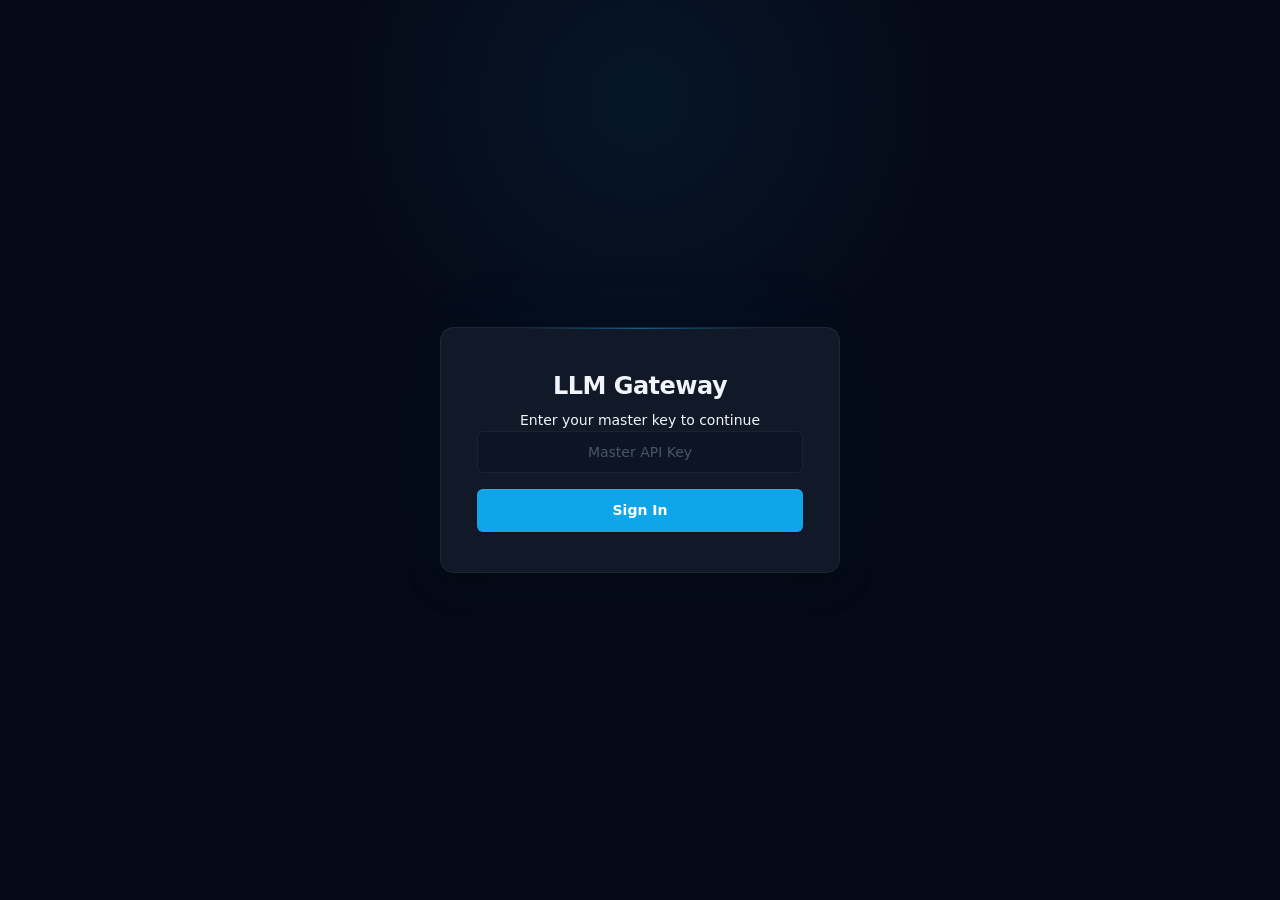
<file: admin/static/index.html>
<!DOCTYPE html>
<html lang="en">
<head>
  <meta charset="UTF-8">
  <meta name="viewport" content="width=device-width, initial-scale=1.0">
  <title>LLM Gateway Admin</title>
  <link rel="stylesheet" href="style.css">
</head>
<body>

<!-- Login -->
<div id="login" class="login-container">
  <div class="login-box">
    <h2>LLM Gateway</h2>
    <p>Enter your master key to continue</p>
    <input type="password" id="login-key" placeholder="Master API Key">
    <button class="btn btn-primary" id="login-btn" style="width:100%">Sign In</button>
  </div>
</div>

<!-- App -->
<div id="app" class="hidden" style="display:contents">
  <!-- Sidebar -->
  <nav class="sidebar">
    <div class="sidebar-header">
      <h1>LLM Gateway</h1>
      <small>Admin Dashboard</small>
    </div>
    <a class="nav-item active" id="nav-dashboard">Dashboard</a>
    <a class="nav-item" id="nav-keys">Virtual Keys</a>
    <a class="nav-item" id="nav-spend">Spend</a>
    <a class="nav-item" id="nav-batches">Batches</a>
    <a class="nav-item" id="nav-guardrails">Guardrails</a>
  </nav>

  <!-- Content -->
  <main class="main">

    <!-- Dashboard Page -->
    <div id="page-dashboard">
      <div class="page-header"><h2>Dashboard</h2></div>
      <div class="stats-grid">
        <div class="stat-card">
          <div class="label">Status</div>
          <div class="value success" id="stat-status">-</div>
        </div>
        <div class="stat-card">
          <div class="label">Models</div>
          <div class="value accent" id="stat-models">-</div>
        </div>
        <div class="stat-card">
          <div class="label">Virtual Keys</div>
          <div class="value" id="stat-keys">-</div>
        </div>
        <div class="stat-card">
          <div class="label">Recent Batches</div>
          <div class="value" id="stat-batches">-</div>
        </div>
      </div>
    </div>

    <!-- Keys Page -->
    <div id="page-keys" class="hidden">
      <div class="page-header">
        <h2>Virtual Keys</h2>
        <button class="btn btn-primary" id="btn-generate-key">Generate Key</button>
      </div>
      <div class="card">
        <table>
          <thead>
            <tr>
              <th>Key Prefix</th>
              <th>Name</th>
              <th>Team</th>
              <th>Tier</th>
              <th>RPM Limit</th>
              <th>Status</th>
              <th>Actions</th>
            </tr>
          </thead>
          <tbody id="keys-tbody">
            <tr><td colspan="7" class="text-muted">Loading...</td></tr>
          </tbody>
        </table>
      </div>
    </div>

    <!-- Spend Page -->
    <div id="page-spend" class="hidden">
      <div class="page-header"><h2>Spend Report</h2></div>
      <div class="card">
        <table>
          <thead>
            <tr><th>Model</th><th>Requests</th><th>Tokens</th><th>Cost</th><th>Period</th></tr>
          </thead>
          <tbody id="spend-tbody">
            <tr><td colspan="5" class="text-muted">Loading...</td></tr>
          </tbody>
        </table>
      </div>
    </div>

    <!-- Batches Page -->
    <div id="page-batches" class="hidden">
      <div class="page-header"><h2>Batch Jobs</h2></div>
      <div class="card">
        <table>
          <thead>
            <tr><th>ID</th><th>Status</th><th>Total</th><th>Progress</th><th>Created</th><th>Actions</th></tr>
          </thead>
          <tbody id="batches-tbody">
            <tr><td colspan="6" class="text-muted">Loading...</td></tr>
          </tbody>
        </table>
      </div>
    </div>

    <!-- Guardrails Page -->
    <div id="page-guardrails" class="hidden">
      <div class="page-header"><h2>Guardrails</h2></div>
      <div class="card" id="guardrails-info">
        <p class="text-muted">Loading...</p>
      </div>
    </div>

  </main>
</div>

<!-- Generate Key Modal -->
<div id="generate-key-modal" class="modal-overlay hidden">
  <div class="modal">
    <h3>Generate Virtual Key</h3>
    <div class="form-group">
      <label>Name *</label>
      <input type="text" id="gk-name" placeholder="e.g. production-app">
    </div>
    <div class="form-row">
      <div class="form-group">
        <label>Team ID</label>
        <input type="text" id="gk-team" placeholder="Optional">
      </div>
      <div class="form-group">
        <label>Tier</label>
        <input type="text" id="gk-tier" placeholder="default">
      </div>
    </div>
    <div class="form-row">
      <div class="form-group">
        <label>RPM Limit</label>
        <input type="number" id="gk-rpm" placeholder="0 = unlimited">
      </div>
      <div class="form-group">
        <label>Max Budget ($)</label>
        <input type="number" id="gk-budget" step="0.01" placeholder="0 = unlimited">
      </div>
    </div>
    <div class="modal-actions">
      <button class="btn btn-danger" id="gk-cancel">Cancel</button>
      <button class="btn btn-primary" id="gk-submit">Generate</button>
    </div>
  </div>
</div>

<script src="app.js"></script>
</body>
</html>
</file>
<file: admin/static/style.css>
:root {
  --bg-base: #050a18;
  --bg-primary: #0a0f1e;
  --bg-secondary: #111827;
  --bg-card: #111827;
  --bg-card-hover: #1a2236;
  --bg-hover: #1e293b;
  --bg-input: #0d1424;
  --bg-surface: #151d2e;
  --text-primary: #f1f5f9;
  --text-secondary: #94a3b8;
  --text-muted: #64748b;
  --text-dim: #475569;
  --accent: #0ea5e9;
  --accent-hover: #0284c7;
  --accent-glow: rgba(14, 165, 233, 0.12);
  --accent-glow-strong: rgba(14, 165, 233, 0.25);
  --cyan: #22d3ee;
  --success: #34d399;
  --success-glow: rgba(52, 211, 153, 0.12);
  --warning: #fbbf24;
  --warning-glow: rgba(251, 191, 36, 0.12);
  --danger: #f87171;
  --danger-glow: rgba(248, 113, 113, 0.12);
  --purple: #a78bfa;
  --purple-glow: rgba(167, 139, 250, 0.12);
  --border: rgba(255, 255, 255, 0.06);
  --border-subtle: rgba(255, 255, 255, 0.04);
  --border-accent: rgba(14, 165, 233, 0.2);
  --radius: 10px;
  --radius-sm: 6px;
  --radius-lg: 14px;
  --radius-xl: 20px;
  --shadow-sm: 0 1px 2px rgba(0,0,0,0.3);
  --shadow-md: 0 4px 12px rgba(0,0,0,0.3);
  --shadow-lg: 0 8px 32px rgba(0,0,0,0.4);
  --shadow-glow: 0 0 20px rgba(14, 165, 233, 0.15);
  --font: 'Inter', -apple-system, BlinkMacSystemFont, 'Segoe UI', system-ui, sans-serif;
  --mono: 'JetBrains Mono', 'SF Mono', 'Cascadia Code', 'Fira Code', monospace;
  --transition: 0.2s cubic-bezier(0.4, 0, 0.2, 1);
}

@import url('https://fonts.googleapis.com/css2?family=Inter:wght@400;500;600;700&display=swap');

* { margin: 0; padding: 0; box-sizing: border-box; }

body {
  font-family: var(--font);
  background: var(--bg-base);
  color: var(--text-primary);
  min-height: 100vh;
  display: flex;
  -webkit-font-smoothing: antialiased;
  -moz-osx-font-smoothing: grayscale;
  font-size: 14px;
  line-height: 1.5;
}

/* ===================== SCROLLBAR ===================== */
::-webkit-scrollbar { width: 6px; }
::-webkit-scrollbar-track { background: transparent; }
::-webkit-scrollbar-thumb { background: var(--border); border-radius: 3px; }
::-webkit-scrollbar-thumb:hover { background: rgba(255,255,255,0.12); }

/* ===================== SIDEBAR ===================== */
.sidebar {
  width: 260px;
  background: var(--bg-secondary);
  border-right: 1px solid var(--border);
  flex-shrink: 0;
  display: flex;
  flex-direction: column;
  min-height: 100vh;
  position: relative;
}

.sidebar::after {
  content: '';
  position: absolute;
  top: 0;
  right: 0;
  bottom: 0;
  width: 1px;
  background: linear-gradient(to bottom, var(--accent-glow), transparent 30%, transparent 70%, var(--accent-glow));
  pointer-events: none;
}

.sidebar-header {
  padding: 22px 22px 18px;
  border-bottom: 1px solid var(--border);
  display: flex;
  align-items: center;
  gap: 12px;
}

.sidebar-logo {
  width: 36px;
  height: 36px;
  border-radius: var(--radius-sm);
  display: flex;
  align-items: center;
  justify-content: center;
  background: linear-gradient(135deg, var(--accent-glow-strong), var(--accent-glow));
  border: 1px solid var(--border-accent);
}

.sidebar-logo svg {
  width: 20px;
  height: 20px;
  color: var(--accent);
}

.sidebar-header-text h1 {
  font-size: 15px;
  font-weight: 600;
  color: var(--text-primary);
  letter-spacing: -0.3px;
  line-height: 1.2;
}

.sidebar-header-text small {
  color: var(--text-muted);
  font-size: 11px;
  font-weight: 400;
}

.sidebar-nav {
  flex: 1;
  padding: 12px 10px;
  display: flex;
  flex-direction: column;
  gap: 2px;
}

.nav-section-label {
  font-size: 10px;
  font-weight: 600;
  color: var(--text-dim);
  text-transform: uppercase;
  letter-spacing: 1px;
  padding: 16px 12px 6px;
}

.nav-item {
  display: flex;
  align-items: center;
  gap: 10px;
  padding: 9px 12px;
  color: var(--text-secondary);
  text-decoration: none;
  font-size: 13px;
  font-weight: 450;
  cursor: pointer;
  transition: all var(--transition);
  border-radius: var(--radius-sm);
  position: relative;
}

.nav-item svg {
  width: 18px;
  height: 18px;
  flex-shrink: 0;
  opacity: 0.5;
  transition: opacity var(--transition);
}

.nav-item:hover {
  background: var(--bg-hover);
  color: var(--text-primary);
}

.nav-item:hover svg { opacity: 0.8; }

.nav-item.active {
  color: var(--accent);
  background: var(--accent-glow);
  font-weight: 500;
}

.nav-item.active svg { opacity: 1; color: var(--accent); }

.nav-item.active::before {
  content: '';
  position: absolute;
  left: 0;
  top: 6px;
  bottom: 6px;
  width: 3px;
  background: var(--accent);
  border-radius: 0 2px 2px 0;
}

/* Sidebar footer */
.sidebar-footer {
  padding: 16px 22px;
  border-top: 1px solid var(--border);
}

.powered-by {
  display: flex;
  align-items: center;
  gap: 8px;
  text-decoration: none;
  color: var(--text-muted);
  font-size: 12px;
  transition: all var(--transition);
  padding: 6px 0;
}

.powered-by:hover { color: var(--accent); }

.powered-by img {
  width: 24px;
  height: 28px;
  object-fit: contain;
}

.gofr-logo-text {
  font-weight: 700;
  color: var(--accent);
}

/* ===================== TOPBAR ===================== */
.topbar {
  display: flex;
  align-items: center;
  justify-content: space-between;
  padding: 0 32px;
  height: 56px;
  border-bottom: 1px solid var(--border);
  background: rgba(10, 15, 30, 0.6);
  backdrop-filter: blur(12px);
  -webkit-backdrop-filter: blur(12px);
  flex-shrink: 0;
}

.topbar-left {
  display: flex;
  align-items: center;
  gap: 8px;
}

.topbar-breadcrumb {
  font-size: 13px;
  color: var(--text-muted);
}

.topbar-breadcrumb span {
  color: var(--text-primary);
  font-weight: 500;
}

.topbar-right {
  display: flex;
  align-items: center;
  gap: 12px;
}

.topbar-version {
  font-size: 11px;
  color: var(--text-dim);
  background: var(--bg-surface);
  padding: 3px 10px;
  border-radius: 12px;
  border: 1px solid var(--border);
  font-family: var(--mono);
}

.topbar-user {
  display: flex;
  align-items: center;
  gap: 8px;
  padding: 5px 12px 5px 8px;
  border-radius: var(--radius-sm);
  cursor: pointer;
  transition: background var(--transition);
  font-size: 13px;
  color: var(--text-secondary);
}

.topbar-user:hover { background: var(--bg-hover); }

.topbar-avatar {
  width: 28px;
  height: 28px;
  border-radius: 50%;
  background: linear-gradient(135deg, var(--accent), var(--cyan));
  display: flex;
  align-items: center;
  justify-content: center;
  font-size: 12px;
  font-weight: 600;
  color: white;
}

.btn-logout {
  display: flex;
  align-items: center;
  gap: 6px;
  padding: 6px 14px;
  border-radius: var(--radius-sm);
  font-size: 12px;
  font-weight: 500;
  color: var(--text-muted);
  background: transparent;
  border: 1px solid var(--border);
  cursor: pointer;
  transition: all var(--transition);
  font-family: var(--font);
}

.btn-logout:hover {
  color: var(--danger);
  border-color: rgba(248, 113, 113, 0.3);
  background: var(--danger-glow);
}

.btn-logout svg {
  width: 14px;
  height: 14px;
}

/* ===================== MAIN CONTENT ===================== */
.main-wrapper {
  flex: 1;
  display: flex;
  flex-direction: column;
  min-height: 100vh;
  overflow: hidden;
}

.main {
  flex: 1;
  padding: 28px 32px;
  overflow-y: auto;
  max-height: calc(100vh - 56px);
}

.page-header {
  display: flex;
  justify-content: space-between;
  align-items: center;
  margin-bottom: 24px;
}

.page-header h2 {
  font-size: 22px;
  font-weight: 700;
  letter-spacing: -0.5px;
  background: linear-gradient(135deg, var(--text-primary), var(--text-secondary));
  -webkit-background-clip: text;
  -webkit-text-fill-color: transparent;
  background-clip: text;
}

.page-header-subtitle {
  font-size: 13px;
  color: var(--text-muted);
  margin-top: 2px;
  font-weight: 400;
}

.page-header-actions {
  display: flex;
  align-items: center;
  gap: 8px;
}

/* ===================== STAT CARDS ===================== */
.stats-grid {
  display: grid;
  grid-template-columns: repeat(4, 1fr);
  gap: 16px;
  margin-bottom: 28px;
}

.stat-card {
  background: var(--bg-card);
  border: 1px solid var(--border);
  border-radius: var(--radius);
  padding: 20px;
  position: relative;
  overflow: hidden;
  transition: all var(--transition);
}

.stat-card::before {
  content: '';
  position: absolute;
  top: 0;
  left: 0;
  right: 0;
  height: 1px;
  background: linear-gradient(90deg, transparent, var(--stat-accent, var(--accent)), transparent);
  opacity: 0;
  transition: opacity var(--transition);
}

.stat-card:hover { border-color: rgba(255,255,255,0.1); }
.stat-card:hover::before { opacity: 1; }

.stat-card-header {
  display: flex;
  align-items: center;
  justify-content: space-between;
  margin-bottom: 12px;
}

.stat-card .label {
  font-size: 12px;
  color: var(--text-muted);
  text-transform: uppercase;
  letter-spacing: 0.5px;
  font-weight: 500;
}

.stat-card-icon {
  width: 34px;
  height: 34px;
  border-radius: var(--radius-sm);
  display: flex;
  align-items: center;
  justify-content: center;
}

.stat-card-icon svg {
  width: 18px;
  height: 18px;
}

.stat-card-icon.accent { background: var(--accent-glow); color: var(--accent); }
.stat-card-icon.success { background: var(--success-glow); color: var(--success); }
.stat-card-icon.warning { background: var(--warning-glow); color: var(--warning); }
.stat-card-icon.purple { background: var(--purple-glow); color: var(--purple); }

.stat-card .value {
  font-size: 32px;
  font-weight: 700;
  letter-spacing: -1px;
  line-height: 1;
}

.stat-card .value.accent { color: var(--accent); --stat-accent: var(--accent); }
.stat-card .value.success { color: var(--success); --stat-accent: var(--success); }
.stat-card .value.warning { color: var(--warning); --stat-accent: var(--warning); }
.stat-card .value.purple { color: var(--purple); --stat-accent: var(--purple); }

.stat-card .stat-footer {
  margin-top: 10px;
  font-size: 12px;
  color: var(--text-dim);
}

/* ===================== CARDS ===================== */
.card {
  background: var(--bg-card);
  border: 1px solid var(--border);
  border-radius: var(--radius);
  margin-bottom: 16px;
  overflow: hidden;
}

.card-header {
  display: flex;
  align-items: center;
  justify-content: space-between;
  padding: 16px 20px;
  border-bottom: 1px solid var(--border);
}

.card-header h3 {
  font-size: 14px;
  font-weight: 600;
  color: var(--text-primary);
}

.card-body { padding: 20px; }
.card-body.no-pad { padding: 0; }

/* ===================== TABLES ===================== */
table {
  width: 100%;
  border-collapse: collapse;
  font-size: 13px;
}

thead th {
  text-align: left;
  padding: 12px 16px;
  color: var(--text-dim);
  font-weight: 500;
  font-size: 11px;
  text-transform: uppercase;
  letter-spacing: 0.5px;
  background: rgba(255,255,255,0.02);
  border-bottom: 1px solid var(--border);
}

tbody td {
  padding: 12px 16px;
  border-bottom: 1px solid var(--border-subtle);
  color: var(--text-secondary);
}

tbody tr { transition: background var(--transition); }
tbody tr:hover { background: rgba(255,255,255,0.02); }
tbody tr:last-child td { border-bottom: none; }

/* ===================== BADGES ===================== */
.badge {
  display: inline-flex;
  align-items: center;
  gap: 5px;
  padding: 3px 10px;
  border-radius: 12px;
  font-size: 12px;
  font-weight: 500;
  line-height: 1.4;
}

.badge::before {
  content: '';
  width: 6px;
  height: 6px;
  border-radius: 50%;
  flex-shrink: 0;
}

.badge-active { background: var(--success-glow); color: var(--success); }
.badge-active::before { background: var(--success); }
.badge-inactive { background: var(--danger-glow); color: var(--danger); }
.badge-inactive::before { background: var(--danger); }
.badge-pending { background: var(--warning-glow); color: var(--warning); }
.badge-pending::before { background: var(--warning); }
.badge-processing { background: var(--accent-glow); color: var(--accent); }
.badge-processing::before { background: var(--accent); animation: pulse-dot 1.5s infinite; }
.badge-completed { background: var(--success-glow); color: var(--success); }
.badge-completed::before { background: var(--success); }
.badge-failed { background: var(--danger-glow); color: var(--danger); }
.badge-failed::before { background: var(--danger); }
.badge-cancelled { background: rgba(148, 163, 184, 0.1); color: var(--text-secondary); }
.badge-cancelled::before { background: var(--text-secondary); }

@keyframes pulse-dot {
  0%, 100% { opacity: 1; }
  50% { opacity: 0.4; }
}

/* ===================== BUTTONS ===================== */
.btn {
  display: inline-flex;
  align-items: center;
  gap: 6px;
  padding: 8px 16px;
  border-radius: var(--radius-sm);
  font-size: 13px;
  font-weight: 500;
  border: none;
  cursor: pointer;
  transition: all var(--transition);
  font-family: var(--font);
  text-decoration: none;
  line-height: 1.4;
}

.btn svg { width: 16px; height: 16px; }

.btn-primary {
  background: var(--accent);
  color: white;
  box-shadow: 0 1px 2px rgba(0,0,0,0.2), inset 0 1px 0 rgba(255,255,255,0.1);
}

.btn-primary:hover {
  background: var(--accent-hover);
  box-shadow: var(--shadow-glow);
  transform: translateY(-1px);
}

.btn-secondary {
  background: var(--bg-surface);
  color: var(--text-secondary);
  border: 1px solid var(--border);
}

.btn-secondary:hover {
  background: var(--bg-hover);
  color: var(--text-primary);
  border-color: rgba(255,255,255,0.1);
}

.btn-danger {
  background: transparent;
  color: var(--danger);
  border: 1px solid rgba(248, 113, 113, 0.2);
}

.btn-danger:hover {
  background: var(--danger-glow);
  border-color: rgba(248, 113, 113, 0.4);
}

.btn-ghost {
  background: transparent;
  color: var(--text-secondary);
  padding: 6px 10px;
}

.btn-ghost:hover {
  background: var(--bg-hover);
  color: var(--text-primary);
}

.btn-sm {
  padding: 5px 10px;
  font-size: 12px;
}

/* ===================== FORMS ===================== */
input, select, textarea {
  background: var(--bg-input);
  border: 1px solid var(--border);
  border-radius: var(--radius-sm);
  padding: 10px 14px;
  color: var(--text-primary);
  font-size: 13px;
  font-family: var(--font);
  width: 100%;
  transition: all var(--transition);
  outline: none;
}

input:focus, select:focus, textarea:focus {
  border-color: var(--accent);
  box-shadow: 0 0 0 3px var(--accent-glow), var(--shadow-sm);
}

input::placeholder, textarea::placeholder { color: var(--text-dim); }

.form-group { margin-bottom: 16px; }
.form-group label {
  display: block;
  font-size: 12px;
  color: var(--text-secondary);
  margin-bottom: 6px;
  font-weight: 500;
}

.form-row { display: grid; grid-template-columns: 1fr 1fr; gap: 14px; }

/* ===================== MODALS ===================== */
.modal-overlay {
  position: fixed;
  top: 0; left: 0; right: 0; bottom: 0;
  background: rgba(0, 0, 0, 0.7);
  backdrop-filter: blur(8px);
  -webkit-backdrop-filter: blur(8px);
  display: flex;
  align-items: center;
  justify-content: center;
  z-index: 1000;
  animation: fade-in 0.15s ease;
}

@keyframes fade-in {
  from { opacity: 0; }
  to { opacity: 1; }
}

@keyframes slide-up {
  from { opacity: 0; transform: translateY(16px) scale(0.98); }
  to { opacity: 1; transform: translateY(0) scale(1); }
}

.modal {
  background: var(--bg-secondary);
  border: 1px solid var(--border);
  border-radius: var(--radius-lg);
  padding: 28px;
  width: 480px;
  max-width: 90vw;
  box-shadow: var(--shadow-lg), 0 0 60px rgba(0,0,0,0.5);
  animation: slide-up 0.2s ease;
}

.modal h3 {
  font-size: 18px;
  font-weight: 600;
  margin-bottom: 4px;
}

.modal .modal-desc {
  font-size: 13px;
  color: var(--text-muted);
  margin-bottom: 20px;
}

.modal-actions {
  display: flex;
  gap: 8px;
  justify-content: flex-end;
  margin-top: 20px;
  padding-top: 16px;
  border-top: 1px solid var(--border);
}

/* Key reveal modal */
.key-reveal {
  background: var(--bg-primary);
  border: 1px solid var(--border);
  border-radius: var(--radius-sm);
  padding: 12px 16px;
  font-family: var(--mono);
  font-size: 13px;
  color: var(--cyan);
  word-break: break-all;
  margin: 16px 0;
  position: relative;
}

.key-reveal .copy-btn {
  position: absolute;
  top: 8px;
  right: 8px;
  padding: 4px 8px;
  font-size: 11px;
}

/* ===================== TOAST ===================== */
.toast-container {
  position: fixed;
  top: 16px;
  right: 16px;
  z-index: 2000;
  display: flex;
  flex-direction: column;
  gap: 8px;
}

.toast {
  background: var(--bg-secondary);
  border: 1px solid var(--border);
  border-radius: var(--radius);
  padding: 12px 16px;
  display: flex;
  align-items: center;
  gap: 10px;
  font-size: 13px;
  box-shadow: var(--shadow-lg);
  animation: toast-in 0.3s ease;
  min-width: 280px;
  max-width: 420px;
}

.toast.toast-success { border-left: 3px solid var(--success); }
.toast.toast-error { border-left: 3px solid var(--danger); }
.toast.toast-info { border-left: 3px solid var(--accent); }

.toast-icon { flex-shrink: 0; width: 18px; height: 18px; }
.toast-message { flex: 1; color: var(--text-secondary); }

@keyframes toast-in {
  from { opacity: 0; transform: translateX(32px); }
  to { opacity: 1; transform: translateX(0); }
}

/* ===================== PROGRESS BAR ===================== */
.progress-bar {
  height: 6px;
  background: var(--bg-primary);
  border-radius: 3px;
  overflow: hidden;
  width: 100%;
}

.progress-bar-fill {
  height: 100%;
  border-radius: 3px;
  background: linear-gradient(90deg, var(--accent), var(--cyan));
  transition: width 0.5s ease;
}

.progress-bar-fill.complete {
  background: linear-gradient(90deg, var(--success), #6ee7b7);
}

.progress-bar-fill.failed {
  background: linear-gradient(90deg, var(--danger), #fca5a5);
}

/* ===================== EMPTY STATE ===================== */
.empty-state {
  display: flex;
  flex-direction: column;
  align-items: center;
  justify-content: center;
  padding: 48px 24px;
  text-align: center;
}

.empty-state-icon {
  width: 56px;
  height: 56px;
  border-radius: 50%;
  background: var(--bg-surface);
  border: 1px solid var(--border);
  display: flex;
  align-items: center;
  justify-content: center;
  margin-bottom: 16px;
}

.empty-state-icon svg { width: 24px; height: 24px; color: var(--text-dim); }

.empty-state h4 {
  font-size: 15px;
  font-weight: 600;
  color: var(--text-primary);
  margin-bottom: 6px;
}

.empty-state p {
  font-size: 13px;
  color: var(--text-muted);
  max-width: 320px;
}

/* ===================== GUARDRAIL CARDS ===================== */
.guardrail-grid {
  display: grid;
  grid-template-columns: repeat(auto-fill, minmax(280px, 1fr));
  gap: 16px;
}

.guardrail-card {
  background: var(--bg-card);
  border: 1px solid var(--border);
  border-radius: var(--radius);
  padding: 20px;
  transition: all var(--transition);
}

.guardrail-card:hover { border-color: rgba(255,255,255,0.1); }

.guardrail-card-header {
  display: flex;
  align-items: flex-start;
  justify-content: space-between;
  margin-bottom: 8px;
}

.guardrail-card h4 {
  font-size: 14px;
  font-weight: 600;
}

.guardrail-card p {
  font-size: 12px;
  color: var(--text-muted);
  line-height: 1.6;
}

.guardrail-card code {
  font-family: var(--mono);
  font-size: 11px;
  background: var(--bg-primary);
  padding: 2px 6px;
  border-radius: 4px;
  color: var(--cyan);
}

.guardrail-card .env-var {
  margin-top: 10px;
  padding: 8px 12px;
  background: var(--bg-primary);
  border-radius: var(--radius-sm);
  font-family: var(--mono);
  font-size: 11px;
  color: var(--text-dim);
}

/* ===================== UTILITY ===================== */
.text-mono { font-family: var(--mono); font-size: 12px; }
.text-muted { color: var(--text-muted); }
.text-sm { font-size: 12px; }
.text-accent { color: var(--accent); }
.text-success { color: var(--success); }
.text-danger { color: var(--danger); }
.hidden { display: none !important; }
.mt-8 { margin-top: 8px; }
.mt-16 { margin-top: 16px; }
.mt-24 { margin-top: 24px; }
.flex { display: flex; }
.items-center { align-items: center; }
.gap-8 { gap: 8px; }
.gap-12 { gap: 12px; }

code {
  font-family: var(--mono);
  font-size: 12px;
  background: var(--bg-primary);
  padding: 2px 7px;
  border-radius: 4px;
  color: var(--cyan);
  border: 1px solid var(--border-subtle);
}

/* Quick actions row */
.quick-actions {
  display: grid;
  grid-template-columns: repeat(3, 1fr);
  gap: 16px;
  margin-bottom: 28px;
}

.quick-action {
  background: var(--bg-card);
  border: 1px solid var(--border);
  border-radius: var(--radius);
  padding: 18px 20px;
  cursor: pointer;
  transition: all var(--transition);
  display: flex;
  align-items: center;
  gap: 14px;
}

.quick-action:hover {
  border-color: var(--border-accent);
  background: var(--bg-card-hover);
  transform: translateY(-1px);
  box-shadow: var(--shadow-md);
}

.quick-action-icon {
  width: 40px;
  height: 40px;
  border-radius: var(--radius-sm);
  display: flex;
  align-items: center;
  justify-content: center;
  flex-shrink: 0;
}

.quick-action-icon svg { width: 20px; height: 20px; }

.quick-action-text h4 {
  font-size: 13px;
  font-weight: 600;
  margin-bottom: 2px;
}

.quick-action-text p {
  font-size: 11px;
  color: var(--text-dim);
}

/* Recent activity */
.activity-item {
  display: flex;
  align-items: center;
  gap: 12px;
  padding: 12px 16px;
  border-bottom: 1px solid var(--border-subtle);
  transition: background var(--transition);
}

.activity-item:hover { background: rgba(255,255,255,0.02); }
.activity-item:last-child { border-bottom: none; }

.activity-dot {
  width: 8px;
  height: 8px;
  border-radius: 50%;
  flex-shrink: 0;
}

.activity-dot.success { background: var(--success); }
.activity-dot.accent { background: var(--accent); }
.activity-dot.warning { background: var(--warning); }
.activity-dot.danger { background: var(--danger); }

.activity-text { flex: 1; font-size: 13px; color: var(--text-secondary); }
.activity-time { font-size: 11px; color: var(--text-dim); }

/* Two-column dashboard layout */
.dashboard-grid {
  display: grid;
  grid-template-columns: 2fr 1fr;
  gap: 16px;
}

/* Spend summary row */
.spend-summary {
  display: grid;
  grid-template-columns: repeat(3, 1fr);
  gap: 16px;
  margin-bottom: 20px;
}

.spend-card {
  background: var(--bg-card);
  border: 1px solid var(--border);
  border-radius: var(--radius);
  padding: 18px 20px;
}

.spend-card .label {
  font-size: 11px;
  color: var(--text-dim);
  text-transform: uppercase;
  letter-spacing: 0.5px;
  font-weight: 500;
  margin-bottom: 8px;
}

.spend-card .value {
  font-size: 26px;
  font-weight: 700;
  letter-spacing: -0.5px;
  color: var(--text-primary);
}

/* ===================== LOGIN ===================== */
.login-container {
  display: flex;
  align-items: center;
  justify-content: center;
  min-height: 100vh;
  width: 100%;
  background: var(--bg-base);
  position: relative;
  overflow: hidden;
}

.login-container::before {
  content: '';
  position: absolute;
  top: -200px;
  left: 50%;
  transform: translateX(-50%);
  width: 600px;
  height: 600px;
  background: radial-gradient(circle, rgba(14, 165, 233, 0.08) 0%, transparent 70%);
  pointer-events: none;
}

.login-box {
  background: var(--bg-secondary);
  border: 1px solid var(--border);
  border-radius: var(--radius-lg);
  padding: 40px 36px;
  width: 400px;
  text-align: center;
  position: relative;
  box-shadow: var(--shadow-lg), 0 0 80px rgba(14, 165, 233, 0.05);
}

.login-box::before {
  content: '';
  position: absolute;
  top: 0;
  left: 20%;
  right: 20%;
  height: 1px;
  background: linear-gradient(90deg, transparent, var(--accent), transparent);
  opacity: 0.5;
}

.login-logo {
  display: flex;
  align-items: center;
  justify-content: center;
  gap: 10px;
  margin-bottom: 8px;
}

.login-logo-icon {
  width: 44px;
  height: 44px;
  border-radius: var(--radius);
  background: linear-gradient(135deg, var(--accent-glow-strong), var(--accent-glow));
  border: 1px solid var(--border-accent);
  display: flex;
  align-items: center;
  justify-content: center;
}

.login-logo-icon svg {
  width: 24px;
  height: 24px;
  color: var(--accent);
}

.login-box h2 {
  font-size: 24px;
  font-weight: 700;
  letter-spacing: -0.5px;
  margin-bottom: 6px;
}

.login-box .login-subtitle {
  color: var(--text-muted);
  font-size: 14px;
  margin-bottom: 28px;
}

.login-box input {
  margin-bottom: 16px;
  padding: 12px 16px;
  font-size: 14px;
  text-align: center;
}

.login-box .btn {
  width: 100%;
  padding: 12px;
  font-size: 14px;
  font-weight: 600;
  justify-content: center;
}

.login-branding {
  margin-top: 28px;
  display: flex;
  align-items: center;
  justify-content: center;
}

.login-branding a {
  display: flex;
  align-items: center;
  gap: 8px;
  color: var(--text-dim);
  text-decoration: none;
  font-size: 12px;
  transition: color var(--transition);
}

.login-branding a:hover { color: var(--text-muted); }

.login-branding img {
  width: 20px;
  height: 23px;
  object-fit: contain;
}

.login-error {
  color: var(--danger);
  font-size: 12px;
  margin-bottom: 12px;
  display: none;
}

/* ===================== ROLE BADGES ===================== */
.topbar-role {
  font-size: 11px;
  font-weight: 600;
  padding: 3px 10px;
  border-radius: 12px;
  text-transform: uppercase;
  letter-spacing: 0.5px;
}

.role-admin { background: var(--accent-glow); color: var(--accent); }
.role-user { background: var(--purple-glow); color: var(--purple); }

/* ===================== DETAIL GRID ===================== */
.detail-grid {
  display: grid;
  grid-template-columns: repeat(auto-fill, minmax(220px, 1fr));
  gap: 16px;
}

.detail-item {
  padding: 12px 0;
  border-bottom: 1px solid var(--border-subtle);
}

.detail-label {
  font-size: 11px;
  color: var(--text-dim);
  text-transform: uppercase;
  letter-spacing: 0.5px;
  font-weight: 500;
  margin-bottom: 4px;
}

.detail-value {
  font-size: 14px;
  color: var(--text-primary);
  font-weight: 500;
}

/* ===================== LOGIN HINT ===================== */
.login-hint {
  margin-top: 16px;
  font-size: 12px;
  color: var(--text-dim);
  line-height: 1.5;
}

/* ===================== TAB BAR ===================== */
.tab-bar { display: flex; gap: 0; border-bottom: 1px solid var(--border); margin-bottom: 20px; }
.tab { padding: 8px 20px; border: none; background: none; color: var(--text-secondary); cursor: pointer; font-size: 13px; font-family: var(--font); border-bottom: 2px solid transparent; transition: all 0.15s; }
.tab:hover { color: var(--text-primary); }
.tab.active { color: var(--accent); border-bottom-color: var(--accent); }

/* ===================== SETTINGS PROVIDER CONFIG ===================== */
.settings-provider-grid { display: grid; grid-template-columns: 1fr 1fr; gap: 16px; }
.settings-input-row { display: flex; gap: 8px; }
.settings-input-row input { flex: 1; }
.settings-key-input { font-family: var(--mono); }
.settings-provider-status { font-size: 12px; margin-top: 4px; display: block; }
.settings-provider-status.configured { color: var(--success); }
.settings-provider-status.not-configured { color: var(--text-secondary); }

/* ===================== SETTINGS ===================== */
.settings-grid {
  display: grid;
  grid-template-columns: repeat(auto-fill, minmax(300px, 1fr));
  gap: 16px;
  margin-bottom: 16px;
}

/* ===================== API DOCS ===================== */
.docs-layout {
  display: flex;
  gap: 24px;
  align-items: flex-start;
}

.docs-sidebar {
  width: 200px;
  flex-shrink: 0;
  position: sticky;
  top: 0;
  max-height: calc(100vh - 120px);
  overflow-y: auto;
  padding: 4px 0;
}

.docs-sidebar-title {
  font-size: 10px;
  font-weight: 600;
  color: var(--text-dim);
  text-transform: uppercase;
  letter-spacing: 1px;
  padding: 8px 12px 6px;
}

.docs-nav-item {
  display: block;
  padding: 6px 12px;
  font-size: 12px;
  font-weight: 450;
  color: var(--text-muted);
  text-decoration: none;
  cursor: pointer;
  border-radius: var(--radius-sm);
  border-left: 2px solid transparent;
  transition: all var(--transition);
  line-height: 1.4;
}

.docs-nav-item:hover {
  color: var(--text-secondary);
  background: var(--bg-hover);
}

.docs-nav-item.active {
  color: var(--accent);
  border-left-color: var(--accent);
  background: var(--accent-glow);
  font-weight: 500;
}

.docs-nav-divider {
  font-size: 10px;
  font-weight: 600;
  color: var(--text-dim);
  text-transform: uppercase;
  letter-spacing: 1px;
  padding: 14px 12px 4px;
  margin-top: 4px;
}

.docs-content {
  flex: 1;
  min-width: 0;
}

.docs-section {
  margin-bottom: 32px;
  padding-bottom: 24px;
  border-bottom: 1px solid var(--border-subtle);
}

.docs-section:last-child { border-bottom: none; }

.docs-section-title {
  font-size: 18px;
  font-weight: 600;
  color: var(--text-primary);
  margin-bottom: 10px;
  letter-spacing: -0.3px;
}

.docs-text {
  font-size: 13px;
  color: var(--text-secondary);
  line-height: 1.7;
  margin-bottom: 14px;
  max-width: 720px;
}

.docs-endpoint {
  display: inline-flex;
  align-items: center;
  gap: 10px;
  margin-bottom: 12px;
  padding: 6px 0;
}

.docs-method {
  display: inline-block;
  padding: 3px 10px;
  border-radius: 4px;
  font-size: 11px;
  font-weight: 700;
  font-family: var(--mono);
  letter-spacing: 0.5px;
}

.docs-method.get { background: var(--success-glow); color: var(--success); }
.docs-method.post { background: var(--accent-glow); color: var(--accent); }
.docs-method.delete { background: var(--danger-glow); color: var(--danger); }
.docs-method.ws { background: var(--purple-glow); color: var(--purple); }

.docs-code-block {
  background: var(--bg-primary);
  border: 1px solid var(--border);
  border-radius: var(--radius-sm);
  margin-bottom: 14px;
  overflow: hidden;
}

.docs-code-header {
  padding: 8px 14px;
  background: rgba(255,255,255,0.02);
  border-bottom: 1px solid var(--border-subtle);
  font-size: 11px;
  font-weight: 600;
  color: var(--text-dim);
  text-transform: uppercase;
  letter-spacing: 0.5px;
}

.docs-code-block pre {
  padding: 14px;
  margin: 0;
  font-family: var(--mono);
  font-size: 12px;
  line-height: 1.6;
  color: var(--text-secondary);
  white-space: pre-wrap;
  word-break: break-all;
  overflow-x: auto;
}

.docs-callout {
  background: var(--accent-glow);
  border: 1px solid var(--border-accent);
  border-left: 3px solid var(--accent);
  border-radius: var(--radius-sm);
  padding: 14px 18px;
  font-size: 13px;
  color: var(--text-secondary);
  line-height: 1.6;
  margin-bottom: 14px;
}

.docs-callout strong { color: var(--text-primary); }

.docs-params {
  margin-top: 14px;
}

.docs-params h4 {
  font-size: 13px;
  font-weight: 600;
  color: var(--text-primary);
  margin-bottom: 8px;
}

.docs-params table { font-size: 12px; }
.docs-params td code { font-size: 11px; }

.docs-step-title {
  font-size: 14px;
  font-weight: 600;
  color: var(--accent);
  margin: 20px 0 8px 0;
  letter-spacing: -0.2px;
}

.docs-step-title::before {
  display: inline-block;
  width: 6px;
  height: 6px;
  background: var(--accent);
  border-radius: 50%;
  margin-right: 8px;
  content: '';
  vertical-align: middle;
}

/* ===================== PLAYGROUND ===================== */
.playground-layout {
  display: grid;
  grid-template-columns: 1fr 1fr;
  gap: 16px;
  align-items: start;
}

.playground-input,
.playground-output {
  margin-bottom: 0;
}

.playground-response {
  min-height: 200px;
  max-height: 480px;
  overflow-y: auto;
}

.playground-response-text {
  font-family: var(--mono);
  font-size: 13px;
  line-height: 1.7;
  color: var(--text-secondary);
  white-space: pre-wrap;
  word-break: break-word;
  padding: 4px 0;
}

.playground-meta {
  display: grid;
  grid-template-columns: repeat(auto-fill, minmax(130px, 1fr));
  gap: 8px;
  margin-top: 16px;
  padding-top: 16px;
  border-top: 1px solid var(--border);
}

.playground-meta-item {
  display: flex;
  flex-direction: column;
  gap: 2px;
}

.playground-meta-label {
  font-size: 10px;
  color: var(--text-dim);
  text-transform: uppercase;
  letter-spacing: 0.5px;
  font-weight: 500;
}

.playground-meta-item span:last-child {
  font-size: 13px;
  font-weight: 500;
  color: var(--text-primary);
}

.playground-tabs {
  display: flex;
  gap: 4px;
}

.playground-tab {
  padding: 4px 12px;
  border-radius: 4px;
  font-size: 12px;
  font-weight: 500;
  color: var(--text-muted);
  background: transparent;
  border: 1px solid transparent;
  cursor: pointer;
  transition: all var(--transition);
  font-family: var(--font);
}

.playground-tab:hover {
  color: var(--text-secondary);
  background: var(--bg-hover);
}

.playground-tab.active {
  color: var(--accent);
  background: var(--accent-glow);
  border-color: var(--border-accent);
}

.playground-curl {
  position: relative;
  background: var(--bg-primary);
  border: 1px solid var(--border);
  border-radius: var(--radius-sm);
  padding: 16px;
  min-height: 200px;
}

.playground-curl pre {
  font-family: var(--mono);
  font-size: 12px;
  line-height: 1.6;
  color: var(--text-secondary);
  white-space: pre-wrap;
  word-break: break-all;
  margin: 0;
}

.playground-curl-copy {
  position: absolute;
  top: 8px;
  right: 8px;
}

#pg-temperature {
  -webkit-appearance: none;
  appearance: none;
  height: 6px;
  background: var(--bg-primary);
  border: 1px solid var(--border);
  border-radius: 3px;
  outline: none;
  padding: 0;
}

#pg-temperature::-webkit-slider-thumb {
  -webkit-appearance: none;
  appearance: none;
  width: 18px;
  height: 18px;
  border-radius: 50%;
  background: var(--accent);
  cursor: pointer;
  border: 2px solid var(--bg-secondary);
  box-shadow: 0 0 6px var(--accent-glow-strong);
}

#pg-temperature::-moz-range-thumb {
  width: 18px;
  height: 18px;
  border-radius: 50%;
  background: var(--accent);
  cursor: pointer;
  border: 2px solid var(--bg-secondary);
}

@keyframes spin {
  from { transform: rotate(0deg); }
  to { transform: rotate(360deg); }
}

/* ===================== RESPONSIVE ===================== */
@media (max-width: 1200px) {
  .stats-grid { grid-template-columns: repeat(2, 1fr); }
  .dashboard-grid { grid-template-columns: 1fr; }
  .quick-actions { grid-template-columns: repeat(2, 1fr); }
  .spend-summary { grid-template-columns: repeat(2, 1fr); }
  .playground-layout { grid-template-columns: 1fr; }
  .docs-sidebar { width: 170px; }
}

@media (max-width: 768px) {
  .docs-sidebar { display: none; }
  .docs-layout { display: block; }
  .settings-provider-grid { grid-template-columns: 1fr; }
  body { flex-direction: column; }

  .sidebar {
    width: 100%;
    min-height: auto;
    flex-direction: row;
    overflow-x: auto;
    border-right: none;
    border-bottom: 1px solid var(--border);
  }

  .sidebar::after { display: none; }
  .sidebar-header { display: none; }
  .sidebar-nav { display: flex; flex-direction: row; padding: 0; gap: 0; }
  .sidebar-footer { display: none; }
  .nav-section-label { display: none; }

  .nav-item {
    padding: 14px 16px;
    white-space: nowrap;
    border-radius: 0;
  }

  .nav-item.active::before {
    top: auto;
    bottom: 0;
    left: 0;
    right: 0;
    width: auto;
    height: 2px;
  }

  .main-wrapper { min-height: auto; }
  .main { padding: 20px 16px; max-height: none; }
  .stats-grid { grid-template-columns: repeat(2, 1fr); }
  .form-row { grid-template-columns: 1fr; }
  .quick-actions { grid-template-columns: 1fr; }
  .topbar { padding: 0 16px; }
}
</file>
